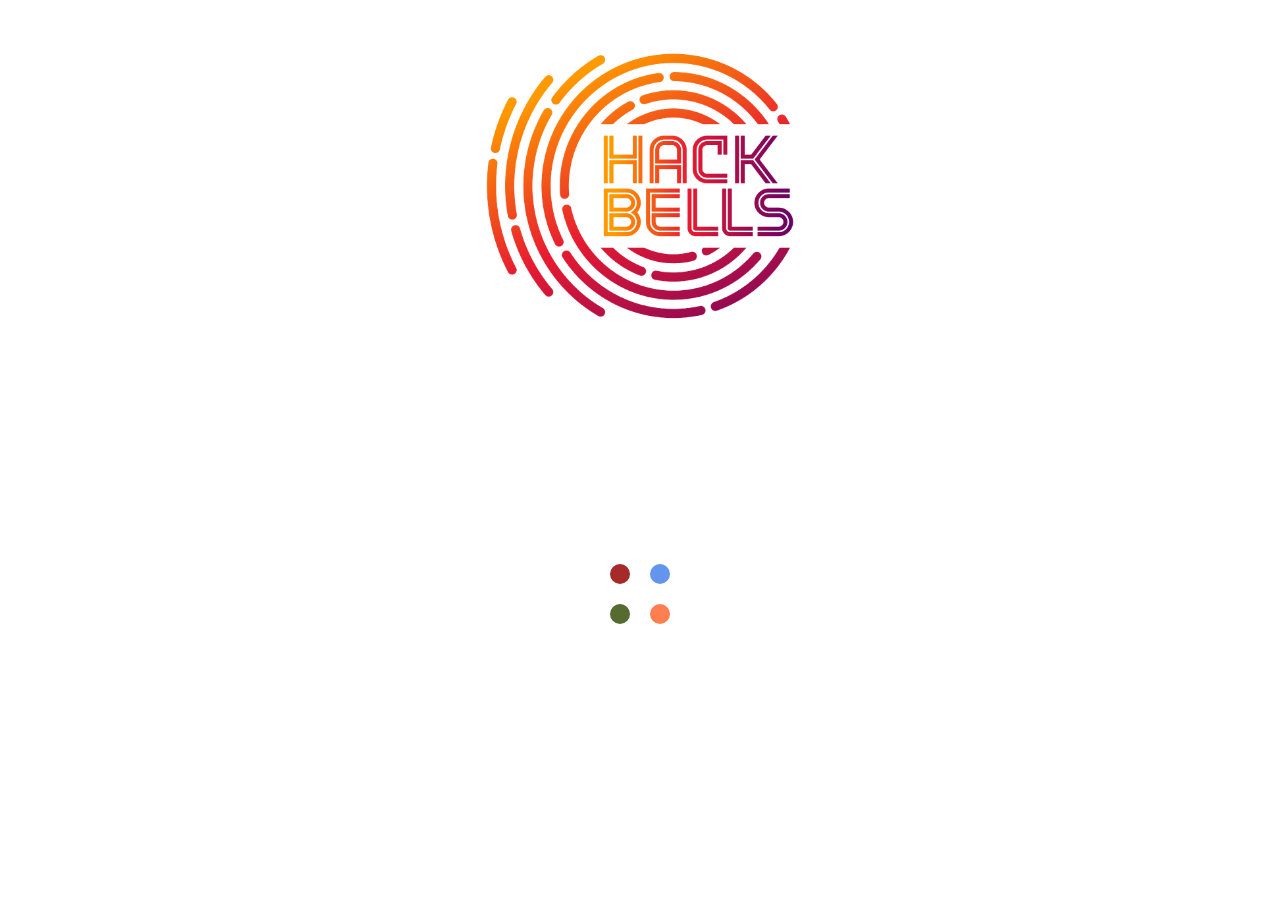
<file: idea-form/index.html>
<!DOCTYPE html>
<html lang="en">
  <head>
    <meta charset="UTF-8" />
    <meta http-equiv="X-UA-Compatible" content="IE=edge" />
    <meta name="viewport" content="width=device-width, initial-scale=1.0" />
    <link rel="icon" href="../assets/images/icon.png" />
    <link rel="stylesheet" href="./load.css">
    <meta http-equiv="refresh" content="3;url=https://airtable.com/shr11RGZGj1bCQ6HY" />
    <style>
      .center {
  display: block;
  margin:auto;
  width: 50%;
  height: 100%;
}
    </style>
    <title>Hack Bells</title>
  </head>
  <body>
  <div style="width: 100%; height: 100%; text-align: center;" class="center">
<img src="../assets/images/logo.png" class="center"  alt="">

  </div>
  <div class="container">
    <div class="item"></div>
    <div class="item"></div>
    <div class="item"></div>
    <div class="item"></div>
  </div>
  </body>
</html>
</file>
<file: idea-form/load.css>
@keyframes anima1 {
    0%   { top: 0;                 left: 0;                 }
    25%  { top: 0;                 left: calc(100% - 20px); }
    50%  { top: calc(100% - 20px); left: calc(100% - 20px); }
    75%  { top: calc(100% - 20px); left: 0;                 }
    100% { top: 0;                 left: 0;                 }
  }
  @keyframes anima2 {
    0%   { top: 0;                 left: calc(100% - 20px); }
    25%  { top: calc(100% - 20px); left: calc(100% - 20px); }
    50%  { top: calc(100% - 20px); left: 0;                 }
    75%  { top: 0;                 left: 0;                 }
    100% { top: 0;                 left: calc(100% - 20px); }
  }
  @keyframes anima3 {
    0%   { top: calc(100% - 20px); left: calc(100% - 20px); }
    25%  { top: calc(100% - 20px); left: 0;                 }
    50%  { top: 0;                 left: 0;                 }
    75%  { top: 0;                 left: calc(100% - 20px); }
    100% { top: calc(100% - 20px); left: calc(100% - 20px); }
  }
  @keyframes anima4 {
    0%   { top: calc(100% - 20px); left: 0;                 }
    25%  { top: 0;                 left: 0;                 }
    50%  { top: 0;                 left: calc(100% - 20px); }
    75%  { top: calc(100% - 20px); left: calc(100% - 20px); }
    100% { top: calc(100% - 20px); left: 0;                 }
  }
  
  .container {
    height: 60px;
    width: 60px;
    margin: 200px auto;
    position: relative;
  }
  .item {
    position: absolute;
    border-radius: 50%;
    height: 20px;
    width: 20px;
  }
  .item:nth-child(1) {
    background-color: brown;
    top: 0;
    left: 0;
    animation: anima1 2s ease infinite; 
  }
  .item:nth-child(2) {
    background-color: cornflowerblue;
    top: 0;
    right: 0;
    animation: anima2 2s ease infinite;
  }
  .item:nth-child(3) {
    background-color: darkolivegreen;
    bottom: 0;
    left: 0;
    animation: anima3 2s ease infinite;
  }
  .item:nth-child(4) {
    background-color: coral;
    bottom: 0;
    right: 0;
    animation: anima4 2s ease infinite;
  }
  @media screen and (max-width: 600px) {
    .center {
        display: block;
        margin:auto;
        padding-top: 30%;
        width: 50%;
        height: 100%;
      }
  }
</file>
